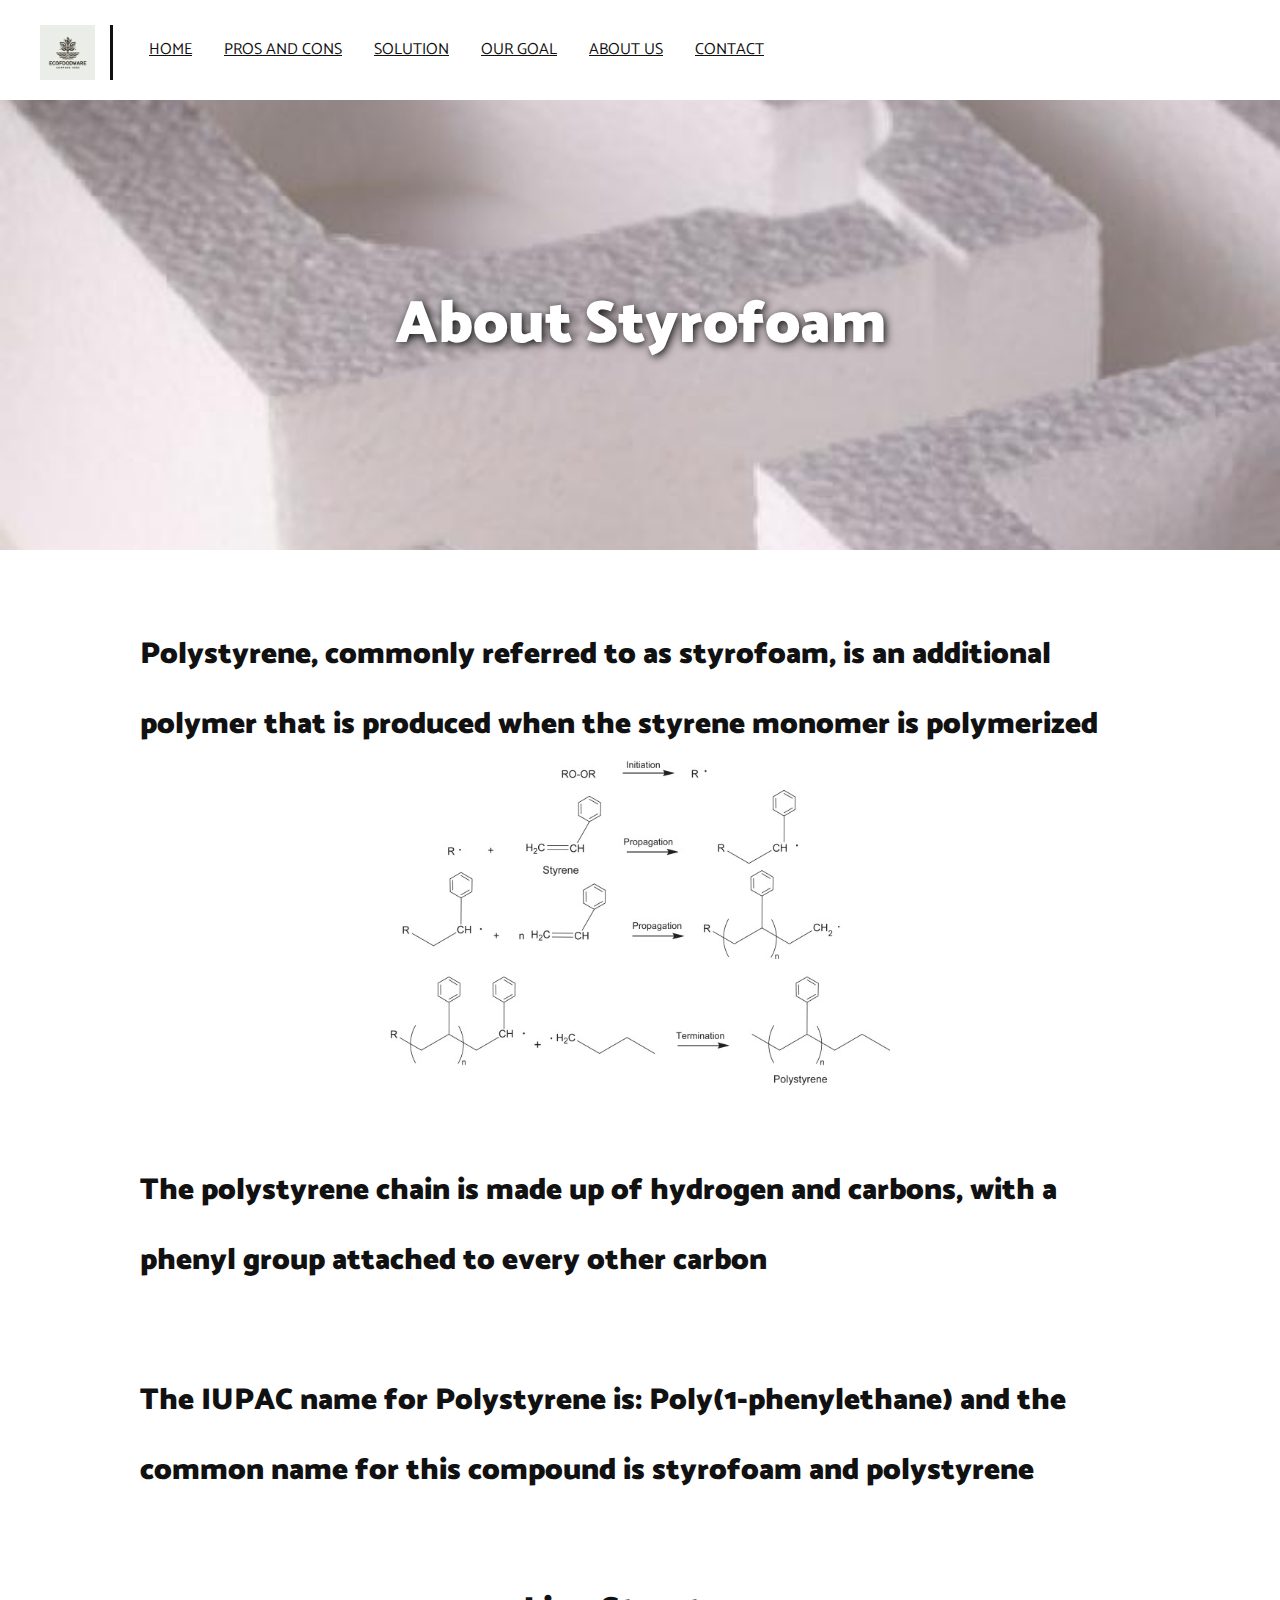
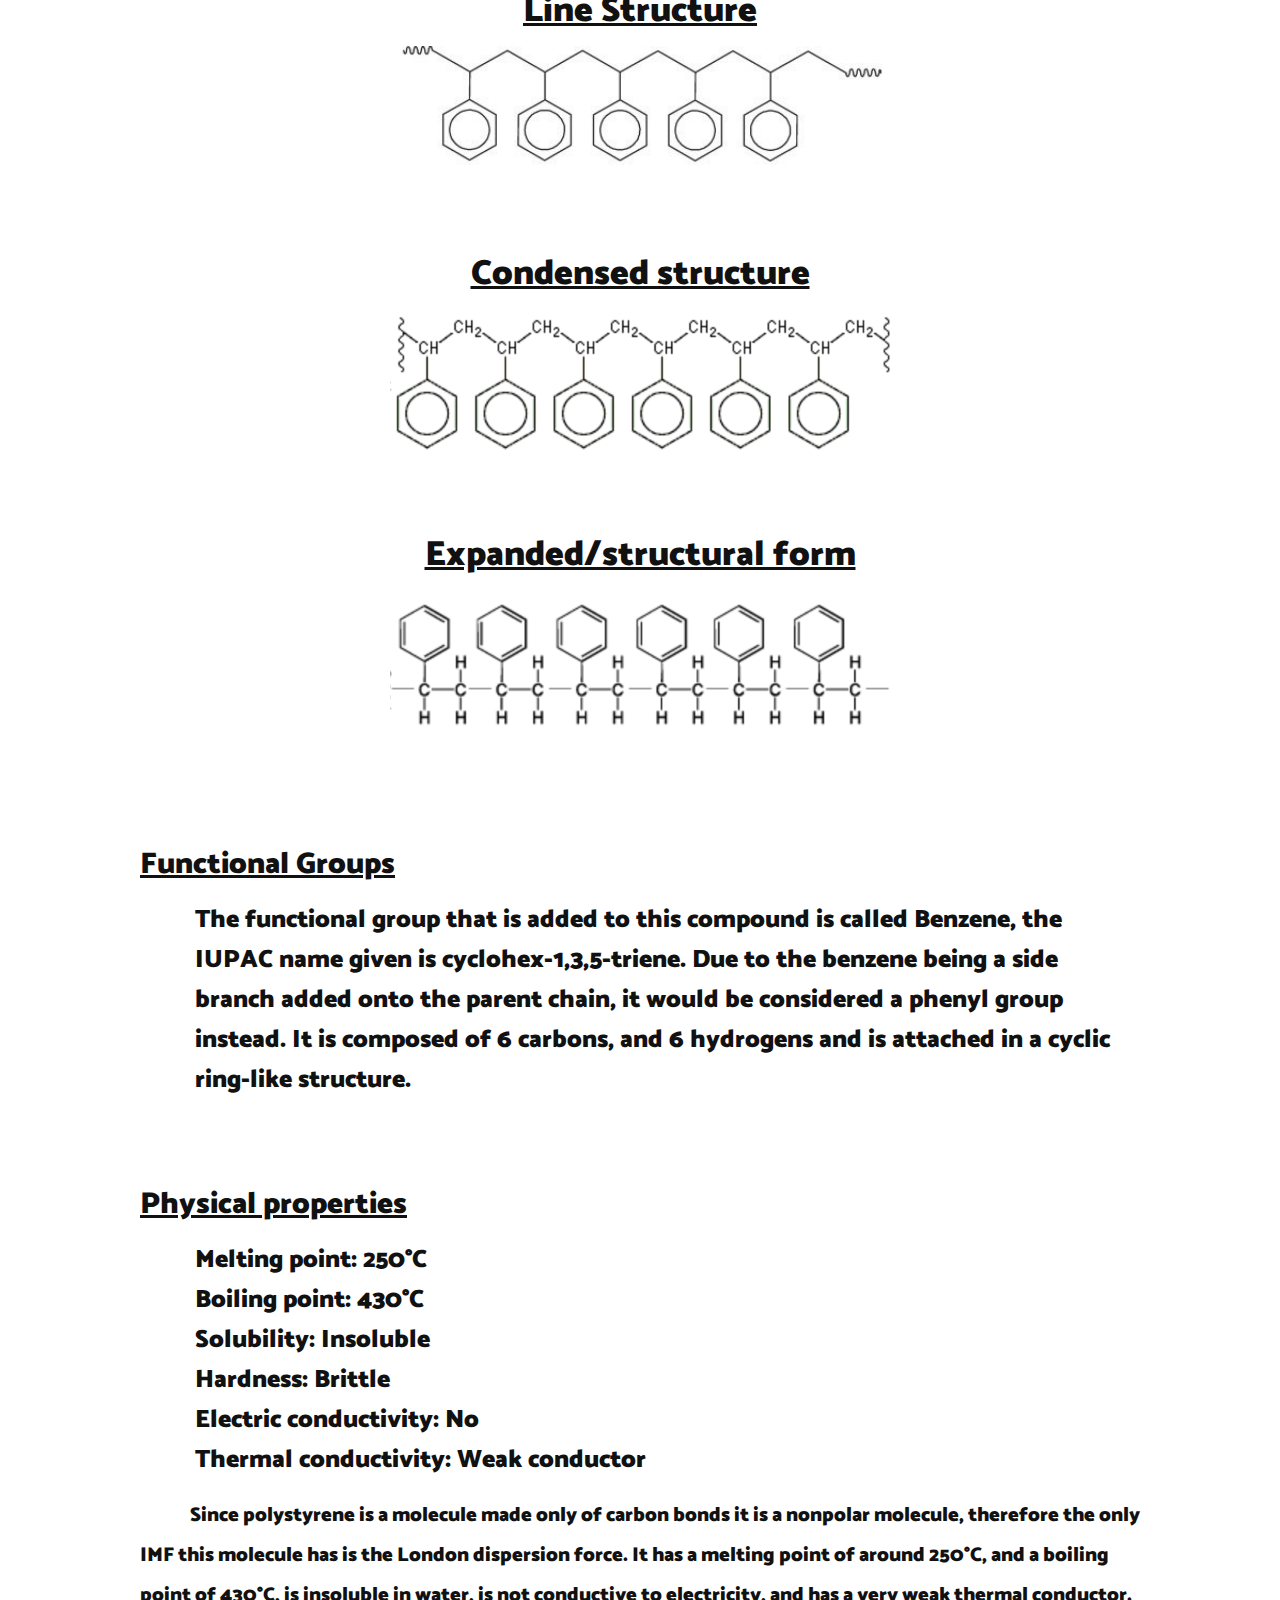
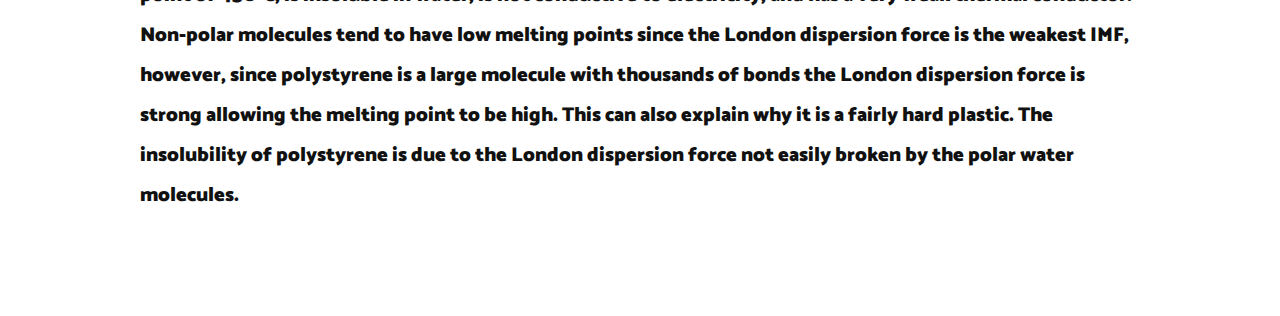
<file: index.html>
<!DOCTYPE html>
<html>
  <head>
    <meta charset="utf-8">
    <title>Why to switch to Bagasse and molded fiber</title>
    <meta name="viewport" content="width=device-width, initial-scale=1.0">
    <link rel="preconnect" href="https://fonts.gstatic.com">
  <link href="https://fonts.googleapis.com/css2?family=Catamaran:wght@100&family=Cormorant&family=EB+Garamond&display=swap" rel="stylesheet">
    <link rel="stylesheet" href="style.css">
  </head>
  <body>
    <header>
      <a href="index.html" class="header-brand"> <p> Ruhan </p> <img src="img/logo.jfif" alt="logo"></a>
      <nav>
        <ul>
            <li><a href="index.html">Home</a></li>
            <li><a href="Pros-cons.html"> Pros and cons</a></li>
            <li><a href="Alternatives.html">Solution</a></li>
            <li><a href="goal.html">Our goal</a></li>
            <li><a href="about.html">About Us</a></li>
            <li><a href="contact.html">Contact</a></li>
          </ul>
      </nav>
    </header>
    <main>
      <section class="index-banner">
        <div class="vertical-center">
          <h2>About Styrofoam</h2>
        </div>
      </section>
      <div class="wrapper">
            <h2><br> Polystyrene, commonly referred to as styrofoam, is an additional polymer that is produced when the styrene monomer 
                is polymerized  </h2>
            <a class = "wrapper-pic"> <img src="img/Polystyrene.jpg" alt="Polystyrene"></a>
            <h2><br> The polystyrene chain is made up of hydrogen and carbons, with a phenyl group attached to every other carbon</h2>
            <h2><br>The IUPAC name for Polystyrene is: Poly(1-phenylethane) and the common name for this compound is styrofoam and polystyrene</h2>

            <h3><br><Strong><u>Line Structure</u></Strong></h3>
            <a class = "wrapper-pic"> <img src="img/Line.png" alt="Line Structure"></a>
            <h3><Strong><u><br> Condensed structure </u></Strong></h3>
            <a class = "wrapper-pic"> <img src="img/Condensed.png" alt="condenced structure"></a>
            <h3><Strong><u><br> Expanded/structural form </u></Strong></h3>
            <a class = "wrapper-pic"> <img src="img/structural.png" alt="Expanded/structural form"></a>

            <h2><Strong><u><br> Functional Groups </u></Strong></h2>
            <h4>The functional group that is added to this compound is called Benzene, the IUPAC name given is cyclohex-1,3,5-triene. Due to the benzene being a side branch added onto the parent
                 chain, it would be considered a phenyl group instead. It is composed of 6 carbons, and 6 hydrogens and is attached in a cyclic ring-like structure.
            </h4>

            <h2><Strong><u><br> Physical properties </u></Strong></h2>
            <h4>Melting point: 250°C <br> Boiling point: 430°C  <br> Solubility: Insoluble <br> Hardness: Brittle <br> Electric conductivity: No
            <br> Thermal conductivity: Weak conductor</h4>
            <br>
            <p>Since polystyrene is a molecule made only of carbon bonds it is a nonpolar molecule, therefore the only IMF this molecule has is the London dispersion force. It has a melting point of around 250°C, and a boiling point of 430°C,  is insoluble in water, is not conductive to electricity, and has a very weak thermal conductor. Non-polar molecules tend to have low melting points since the London dispersion force is the weakest IMF, however, since polystyrene is a large molecule with thousands of bonds the London dispersion force is strong allowing the melting point to be high. This can also explain why it is a fairly hard plastic. The insolubility of polystyrene is due to the London dispersion force not easily broken by the polar water molecules.</p>



      <footer>
 
        </ul>

      </footer>
    </div>
  </body>
</html>
</file>
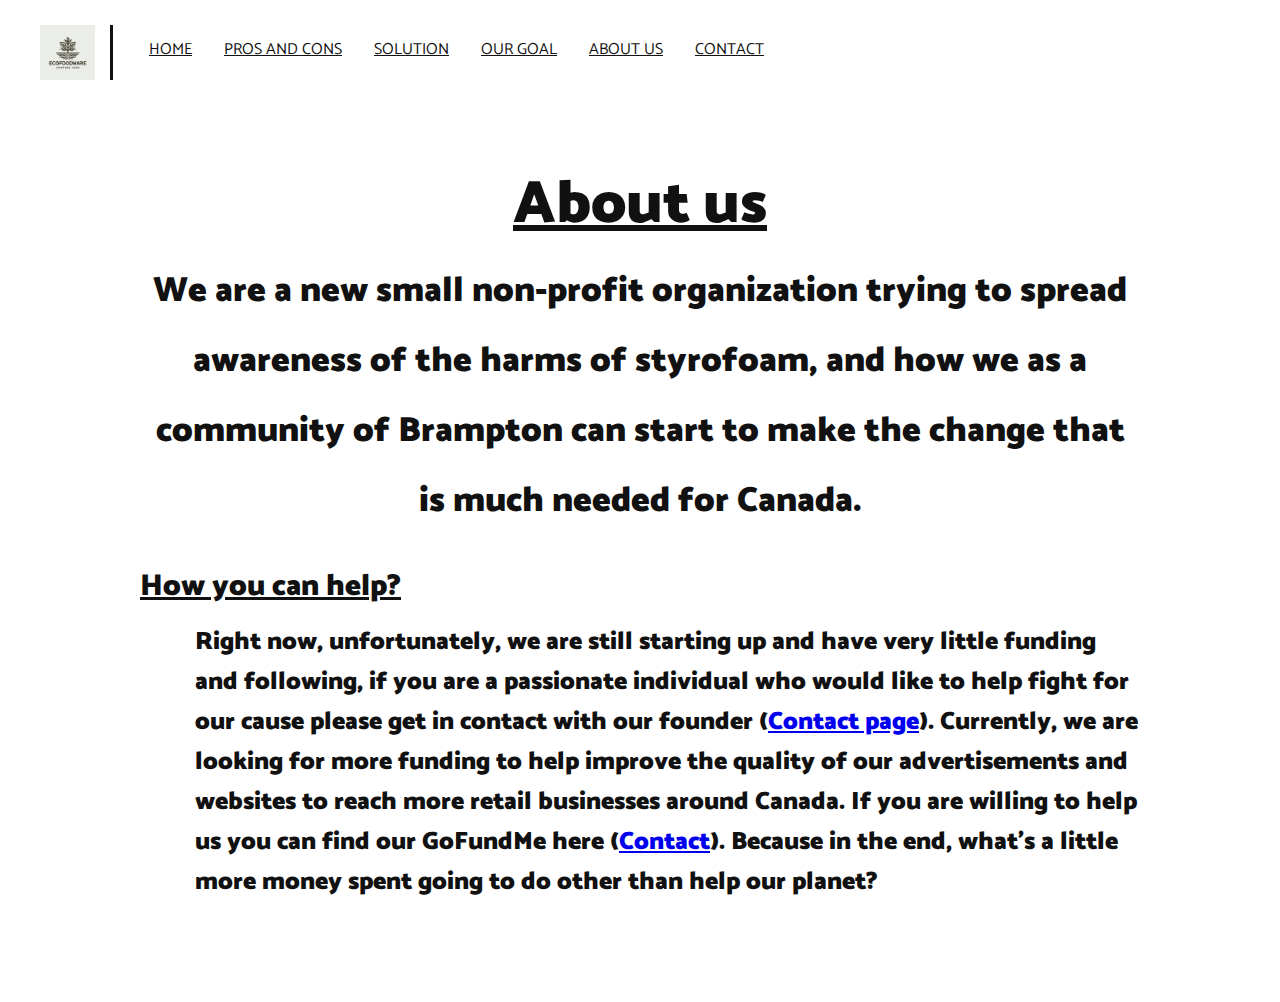
<file: about.html>
<!DOCTYPE html>
<html>
  <head>
    <meta charset="utf-8">
    <title>Why to switch to Bagasse and molded fiber</title>
    <meta name="viewport" content="width=device-width, initial-scale=1.0">
    <link rel="preconnect" href="https://fonts.gstatic.com">
  <link href="https://fonts.googleapis.com/css2?family=Catamaran:wght@100&family=Cormorant&family=EB+Garamond&display=swap" rel="stylesheet">
    <link rel="stylesheet" href="style.css">
  </head>
  <body>
    <header>
      <a href="index.html" class="header-brand"> <p> Ruhan </p> <img src="img/logo.jfif" alt="logo"></a>
      <nav>
        <ul>
          <li><a href="index.html">Home</a></li>
          <li><a href="Pros-cons.html"> Pros and cons</a></li>
          <li><a href="Alternatives.html">Solution</a></li>
          <li><a href="goal.html">Our goal</a></li>
          <li><a href="about.html">About Us</a></li>
          <li><a href="contact.html">Contact</a></li>
        </ul>
      </nav>
    </header>
    <main>
      <section class="index">
        <div class="vertical-center">
          <h2><br><u> About us</u></h2>
        </div>
      </section>
      <div class="wrapper">  
        <br>
        <h3>We are a new small non-profit organization trying to spread awareness of the harms of styrofoam, and how we as a community of 
          Brampton can start to make the change that is much needed for Canada.</h3>
          <br>
          <h2><Strong><u>How you can help?</u></Strong></h2>
          <h4>Right now, unfortunately, we are still starting up and have very little funding and following, if you are a passionate individual 
            who would like to help fight for our cause please get in contact with our founder (<a href="contact.html">Contact page</a>). Currently, we
            are looking for more funding to help improve the quality of our advertisements and websites to reach more retail businesses around Canada. If you are
             willing to help us you can find our GoFundMe here (<a href="contact.html">Contact</a>).  Because in the end, what's a little more money spent
             going to do other than help our planet?</h4>
            
             <footer>
             </ul>
     
           </footer>
    </div>
  </body>
</html>
</file>
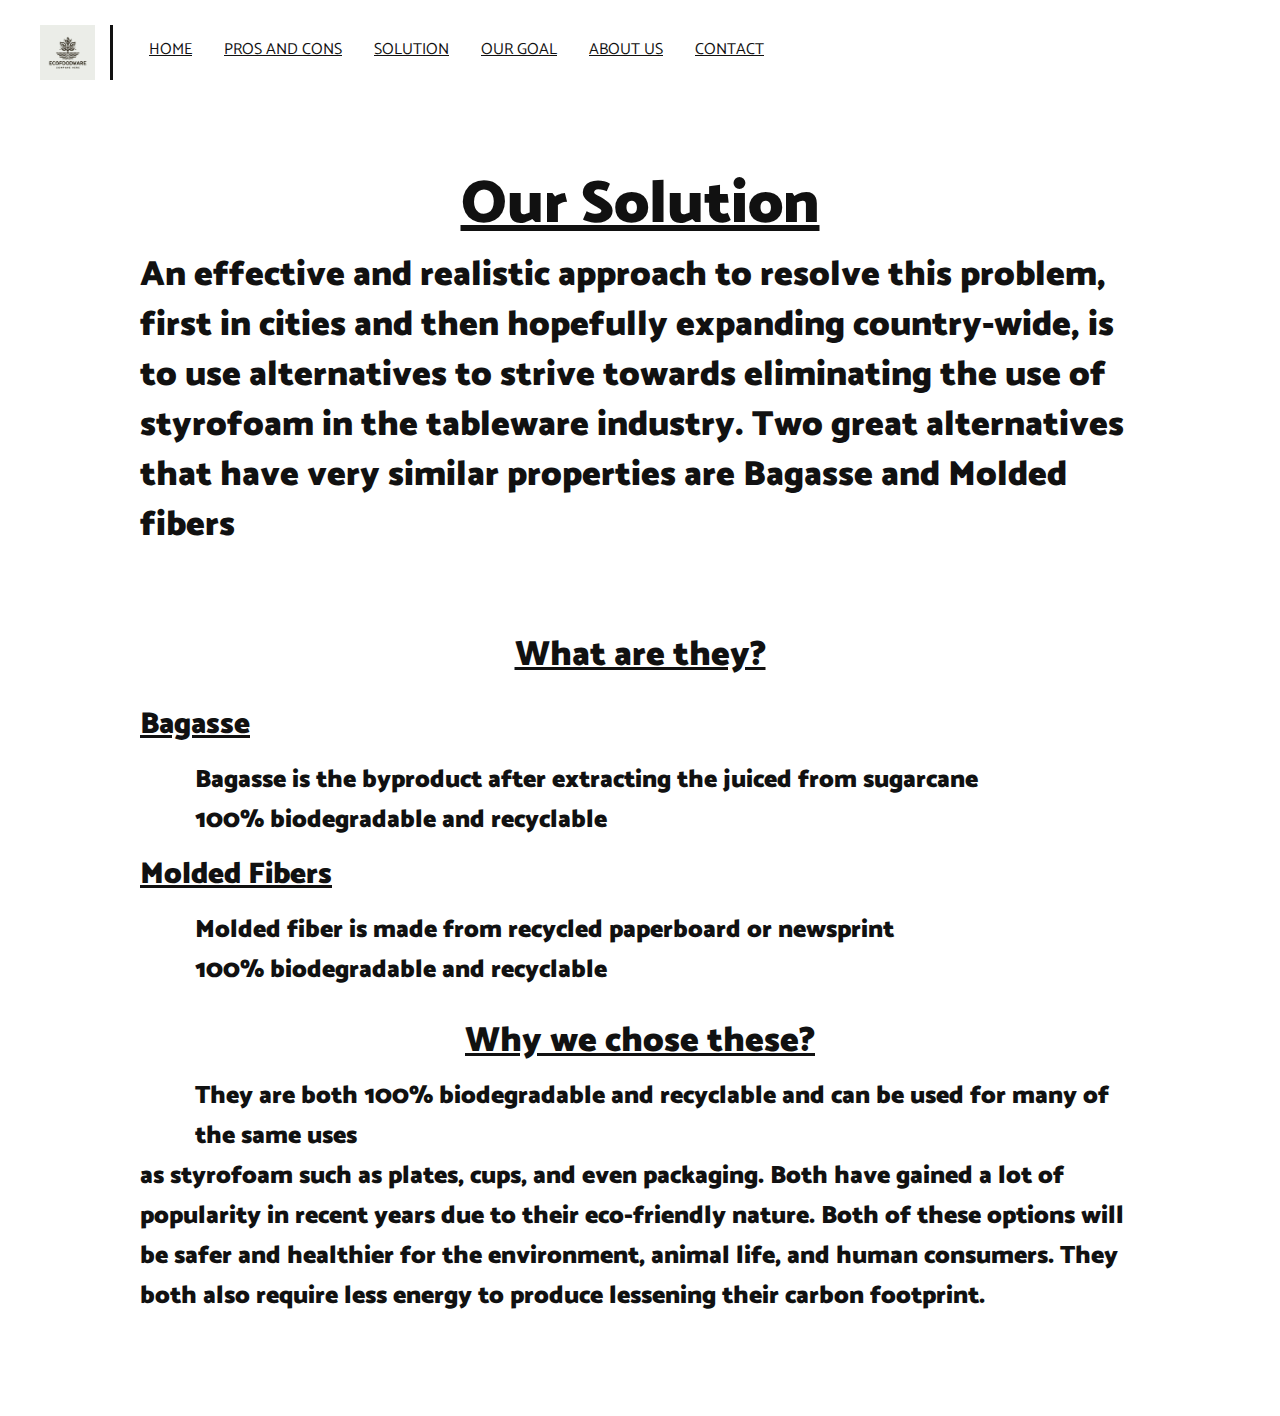
<file: Alternatives.html>
<!DOCTYPE html>
<html>
  <head>
    <meta charset="utf-8">
    <title>Why to switch to Bagasse and molded fiber</title>
    <meta name="viewport" content="width=device-width, initial-scale=1.0">
    <link rel="preconnect" href="https://fonts.gstatic.com">
  <link href="https://fonts.googleapis.com/css2?family=Catamaran:wght@100&family=Cormorant&family=EB+Garamond&display=swap" rel="stylesheet">
    <link rel="stylesheet" href="style.css">
  </head>
  <body>
    <header>
      <a href="index.html" class="header-brand"> <p> Ruhan </p> <img src="img/logo.jfif" alt="logo"></a>
      <nav>
        <ul>
            <li><a href="index.html">Home</a></li>
            <li><a href="Pros-cons.html"> Pros and cons</a></li>
            <li><a href="Alternatives.html">Solution</a></li>
            <li><a href="goal.html">Our goal</a></li>
            <li><a href="about.html">About Us</a></li>
            <li><a href="contact.html">Contact</a></li>
          </ul>
      </nav>
    </header>
    <main>
      <section class="index">
        <div class="vertical-center">
          <h2><br><u> Our Solution</u></h2>
        </div>
      </section>
      <div class="wrapper">            
           <h5>An effective and realistic approach to resolve this problem, first in cities and then hopefully expanding country-wide, is to use alternatives to strive towards eliminating the use of styrofoam in the tableware industry.
             Two great alternatives that have 
            very similar properties are Bagasse and Molded fibers</h5>
            <h3><br><Strong><u>What are they?</u></Strong></h3>
            <h2><Strong><u>Bagasse</u></Strong></h2>
            <h4>Bagasse is the byproduct after extracting the juiced from sugarcane <br> 100% biodegradable and recyclable</h4>
            <h2><Strong><u>Molded Fibers</u></Strong></h2>
            <h4>Molded fiber is made from recycled paperboard or newsprint <br>100% biodegradable and recyclable</h4>
            <br>
            <h3><Strong><u>Why we chose these?</u></Strong></h3>
            <h4>They are both 100% biodegradable and recyclable and can be used for many of the same uses</h4>
            <h6> as styrofoam
                 such as plates, cups, and even packaging. Both have gained a lot of popularity in recent years due to 
                 their eco-friendly nature. Both of these options will be safer and healthier for the environment, animal 
                 life, and human consumers. They both also require less energy to produce lessening their carbon footprint.</h6>
                 <footer>
 
                 </ul>
         
               </footer>
    </div>
  </body>
</html>
</file>
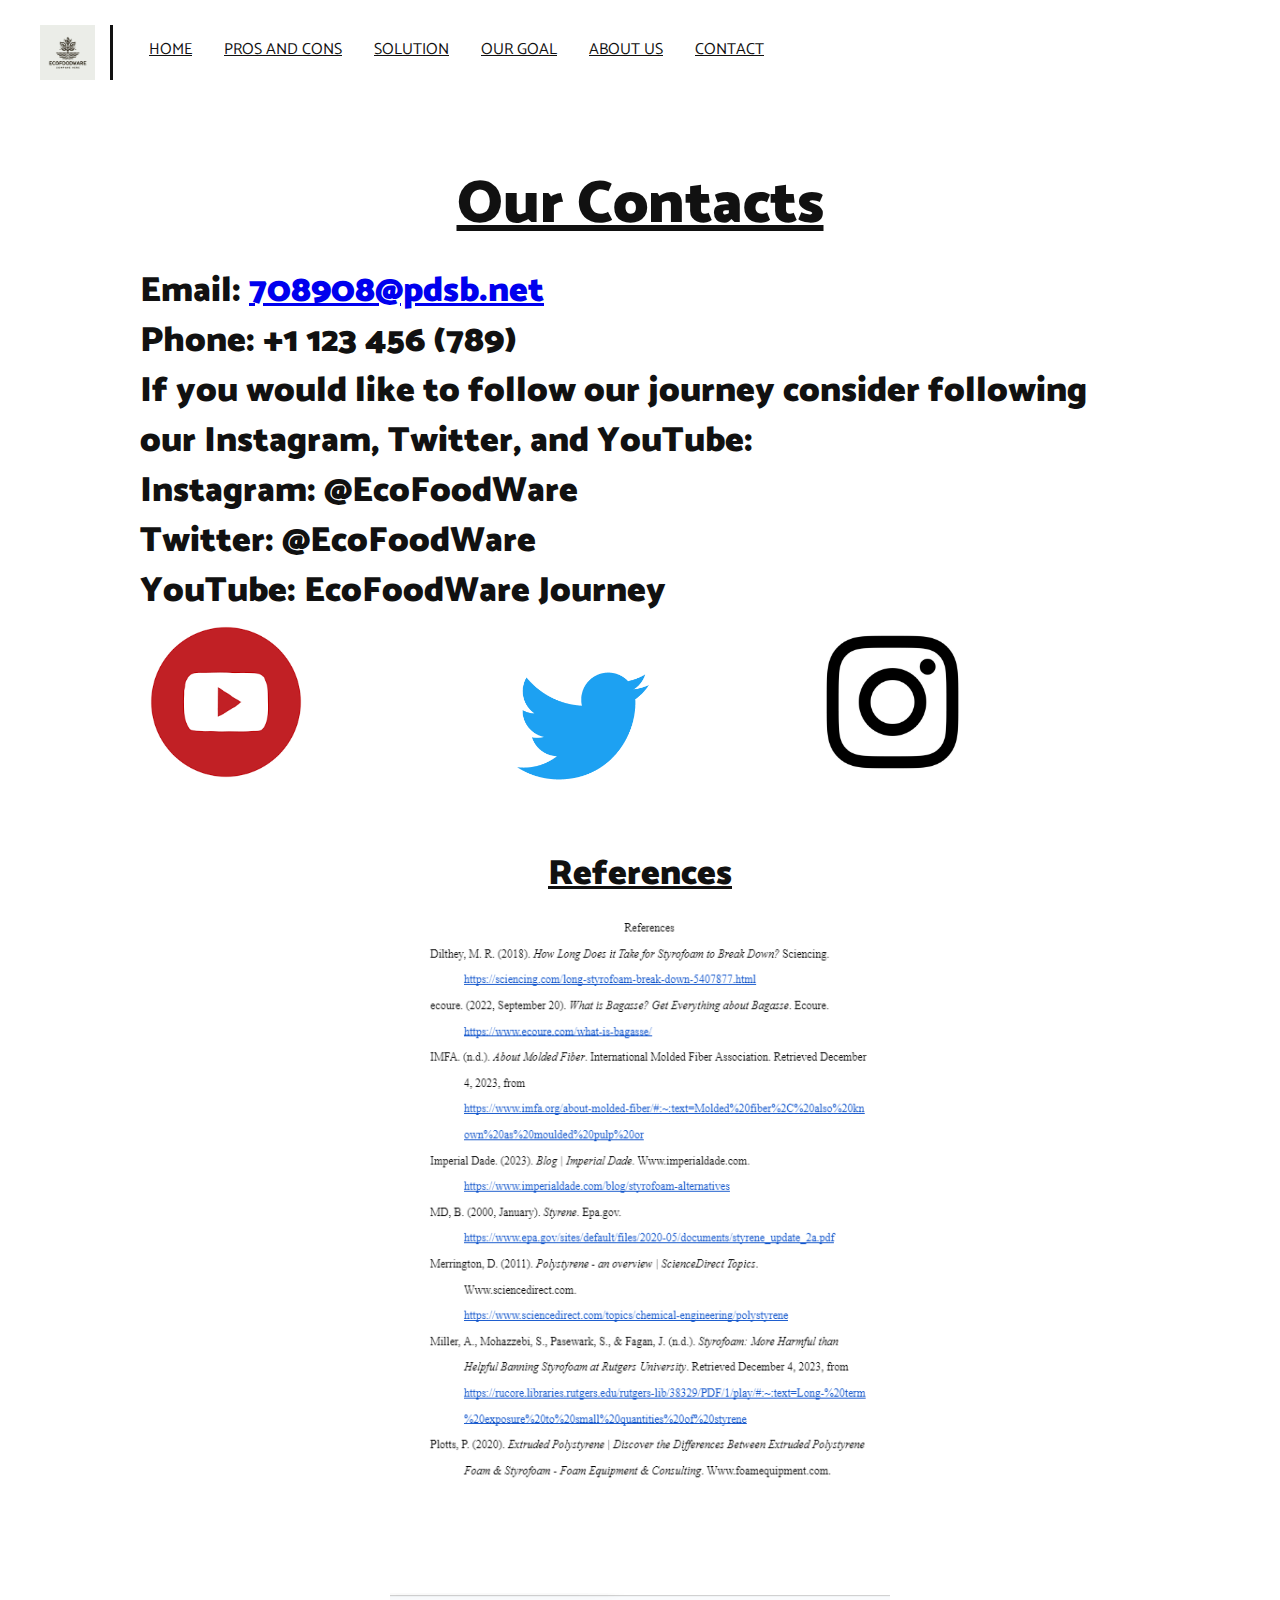
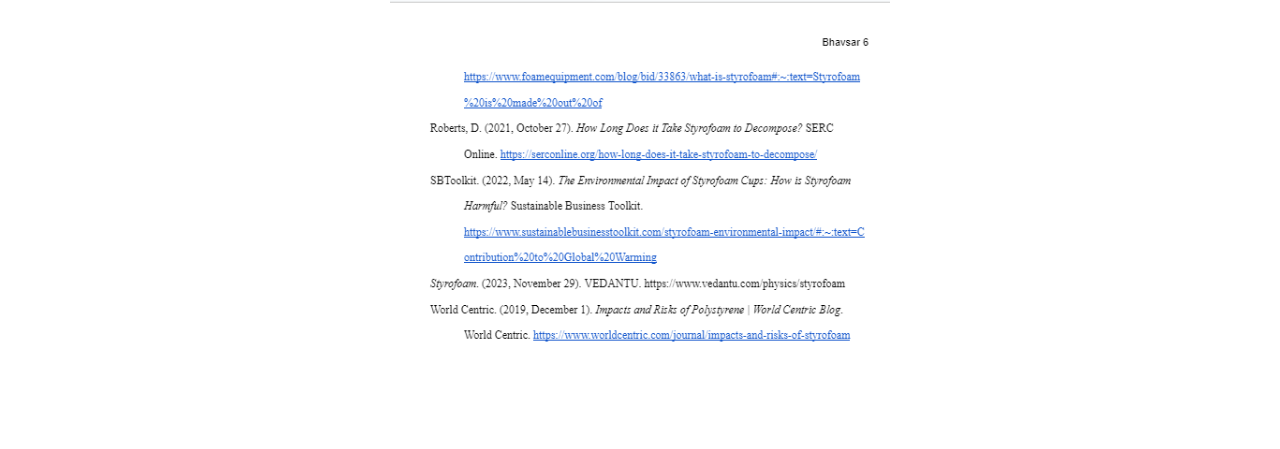
<file: contact.html>
<!DOCTYPE html>
<html>
  <head>
    <meta charset="utf-8">
    <title>Why to switch to Bagasse and molded fiber</title>
    <meta name="viewport" content="width=device-width, initial-scale=1.0">
    <link rel="preconnect" href="https://fonts.gstatic.com">
  <link href="https://fonts.googleapis.com/css2?family=Catamaran:wght@100&family=Cormorant&family=EB+Garamond&display=swap" rel="stylesheet">
    <link rel="stylesheet" href="style.css">
  </head>
  <body>
    <header>
      <a href="index.html" class="header-brand"> <p> Ruhan </p> <img src="img/logo.jfif" alt="logo"></a>
      <nav>
        <ul>
          <li><a href="index.html">Home</a></li>
          <li><a href="Pros-cons.html"> Pros and cons</a></li>
          <li><a href="Alternatives.html">Solution</a></li>
          <li><a href="goal.html">Our goal</a></li>
          <li><a href="about.html">About Us</a></li>
          <li><a href="contact.html">Contact</a></li>
        </ul>
      </nav>
    </header>
    <main>
      <section class="index">
        <div class="vertical-center">
          <h2><br><u> Our Contacts</u></h2>
        </div>
      </section>
      <div class="wrapper">  
        <br>
        <h5>Email: <a href="mailto:708908@pdsb.net">708908@pdsb.net</a> <br> Phone: +1 123 456 (789) <br>If you would like to follow our 
          journey consider following our Instagram, Twitter, and YouTube: <br> Instagram: @EcoFoodWare <br> Twitter: @EcoFoodWare <br>
           YouTube: EcoFoodWare Journey </h5>
          
           <div class="row">
            <div class="column">
              <img src="img/Youtube.png" alt="YOutube" style="width:50%">
            </div>
            <div class="column">
              <img src="img/logo (1).png" alt="Twitter" style="width:65%">
            </div>
            <div class="column">
              <img src="img/Insta.jpg" alt="Instagram" style="width:50%">
            </div>
          </div>

          <h3><strong><u>References</u></strong></h3>
          <a class = "wrapper-pic"> <img src="img/Citations.png" alt="Bagasse product"></a>
          <footer>
 
          </ul>
  
        </footer>
    </div>
  </body>
</html>
</file>
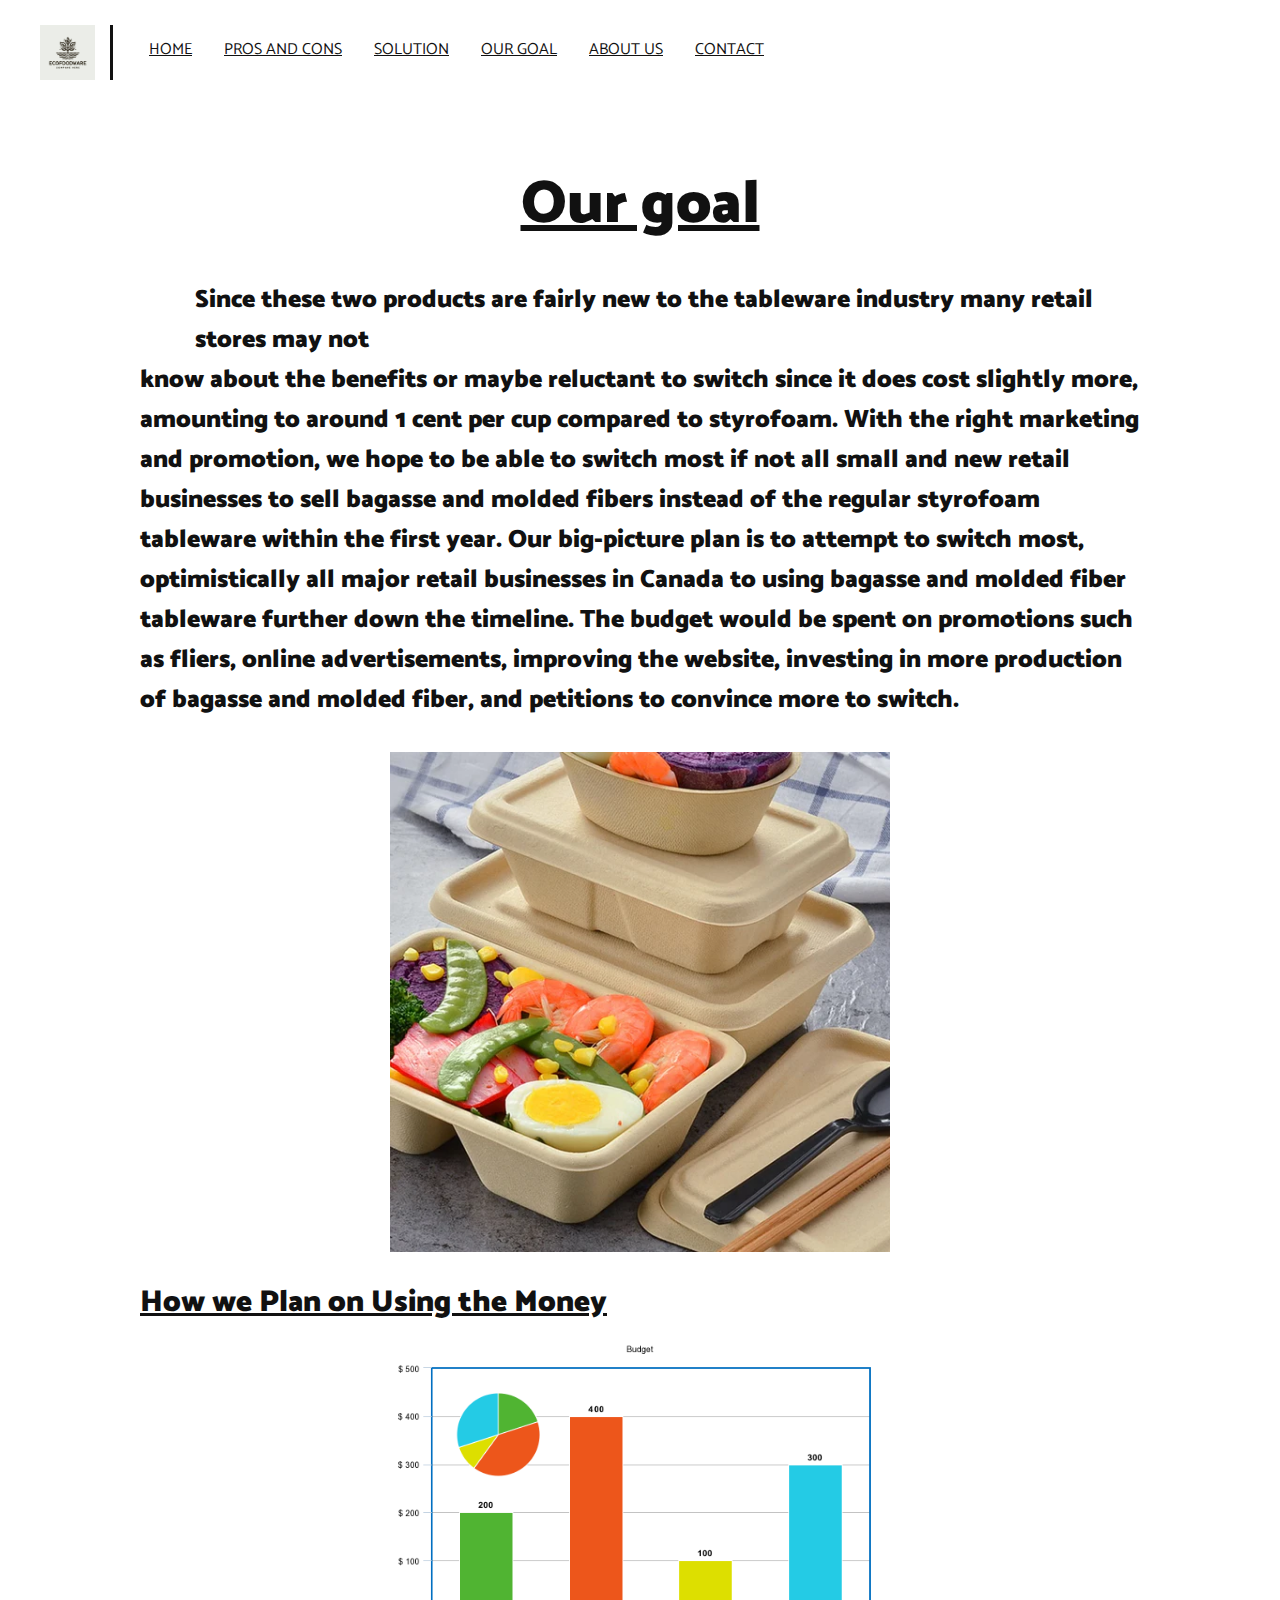
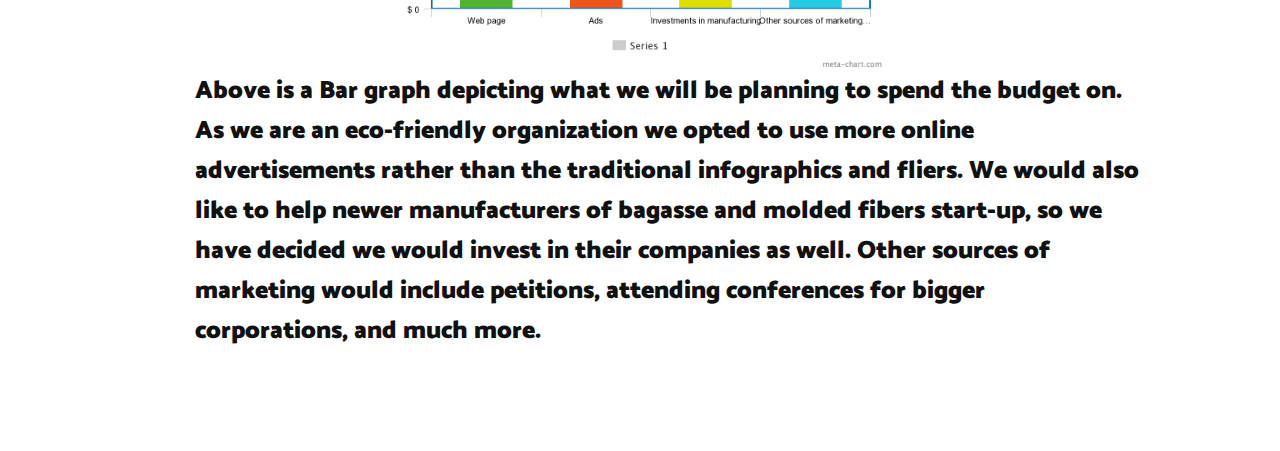
<file: goal.html>
<!DOCTYPE html>
<html>
  <head>
    <meta charset="utf-8">
    <title>Why to switch to Bagasse and molded fiber</title>
    <meta name="viewport" content="width=device-width, initial-scale=1.0">
    <link rel="preconnect" href="https://fonts.gstatic.com">
  <link href="https://fonts.googleapis.com/css2?family=Catamaran:wght@100&family=Cormorant&family=EB+Garamond&display=swap" rel="stylesheet">
    <link rel="stylesheet" href="style.css">
  </head>
  <body>
    <header>
      <a href="index.html" class="header-brand"> <p> Ruhan </p> <img src="img/logo.jfif" alt="logo"></a>
      <nav>
        <ul>
            <li><a href="index.html">Home</a></li>
            <li><a href="Pros-cons.html"> Pros and cons</a></li>
            <li><a href="Alternatives.html">Solution</a></li>
            <li><a href="goal.html">Our goal</a></li>
            <li><a href="about.html">About Us</a></li>
            <li><a href="contact.html">Contact</a></li>
          </ul>
      </nav>
    </header>
    <main>
      <section class="index">
        <div class="vertical-center">
          <h2><br><u> Our goal</u></h2>
        </div>
      </section>
      <div class="wrapper">  
        <h4> <br>Since these two products are fairly new to the tableware industry many retail stores may not</h4>          
           <h6> know about the benefits 
            or maybe reluctant to switch since it does cost slightly more, amounting to around 1 cent per cup compared to styrofoam.
             With the right marketing and promotion, we hope to be able to switch most if not all small and new retail businesses to sell
              bagasse and molded fibers instead of the regular styrofoam tableware within the first year. Our big-picture plan is to attempt
               to switch most, optimistically all major retail businesses in Canada to using bagasse and molded fiber tableware further down the timeline. 
               The budget would be spent on promotions such as fliers, online advertisements, improving the website, investing in more production
                of bagasse and molded fiber, and petitions to convince more to switch.</h4>
                <br>
                <br>
                <a class = "wrapper-pic"> <img src="img/bagasse products.webp" alt="Bagasse product"></a>

        <Br>
        <h2><Strong><u>How we Plan on Using the Money </u></Strong></h2>

             <a class = "wrapper-pic"> <img src="img/meta-chart (1).png" alt="Chart"></a>
             <h4>Above is a Bar graph depicting what we will be planning to spend the budget on. As we are an eco-friendly organization we opted 
              to use more online advertisements rather than the traditional infographics and fliers. We would also like to help newer manufacturers
               of bagasse and molded fibers start-up, so we have decided we would invest in their companies as well. Other sources of marketing would
                include petitions, attending conferences for bigger corporations, and much more.</h4>
                 <footer>
 
                 </ul>
         
               </footer>
    </div>
  </body>
</html>
</file>
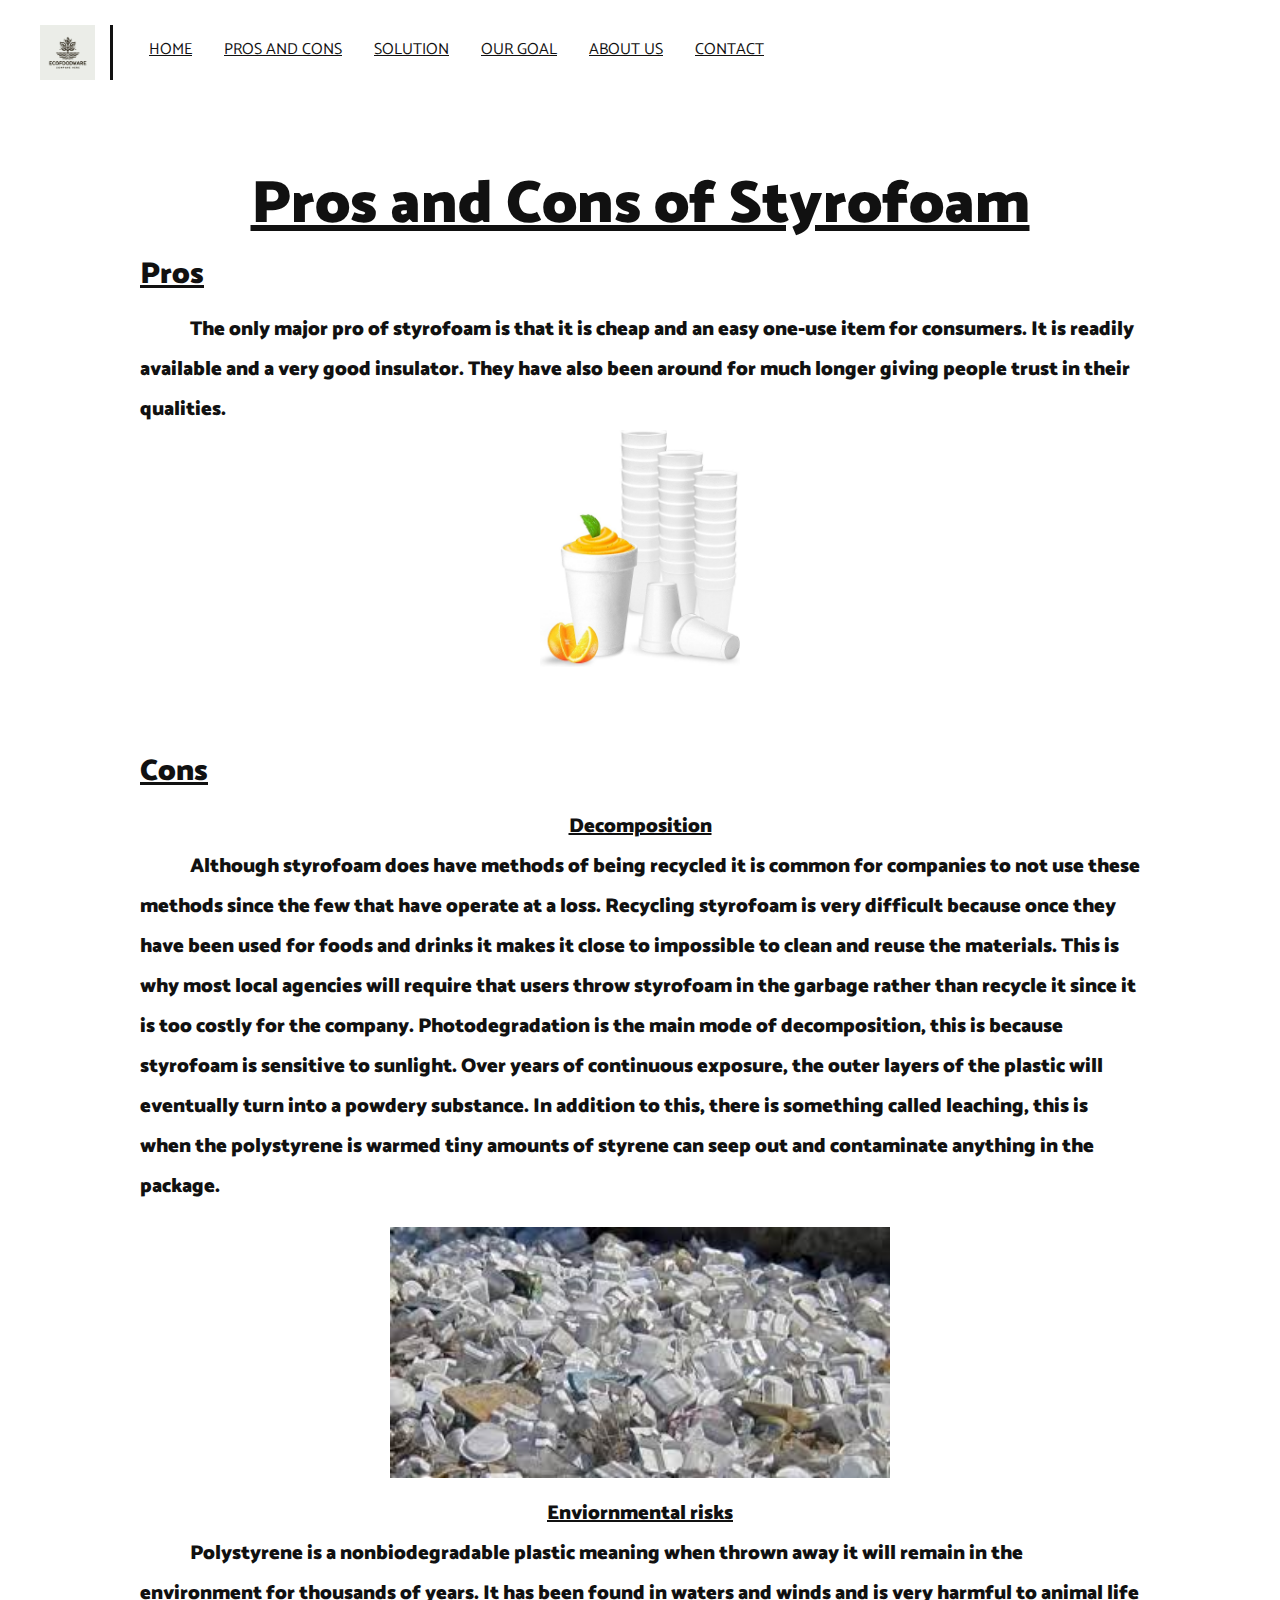
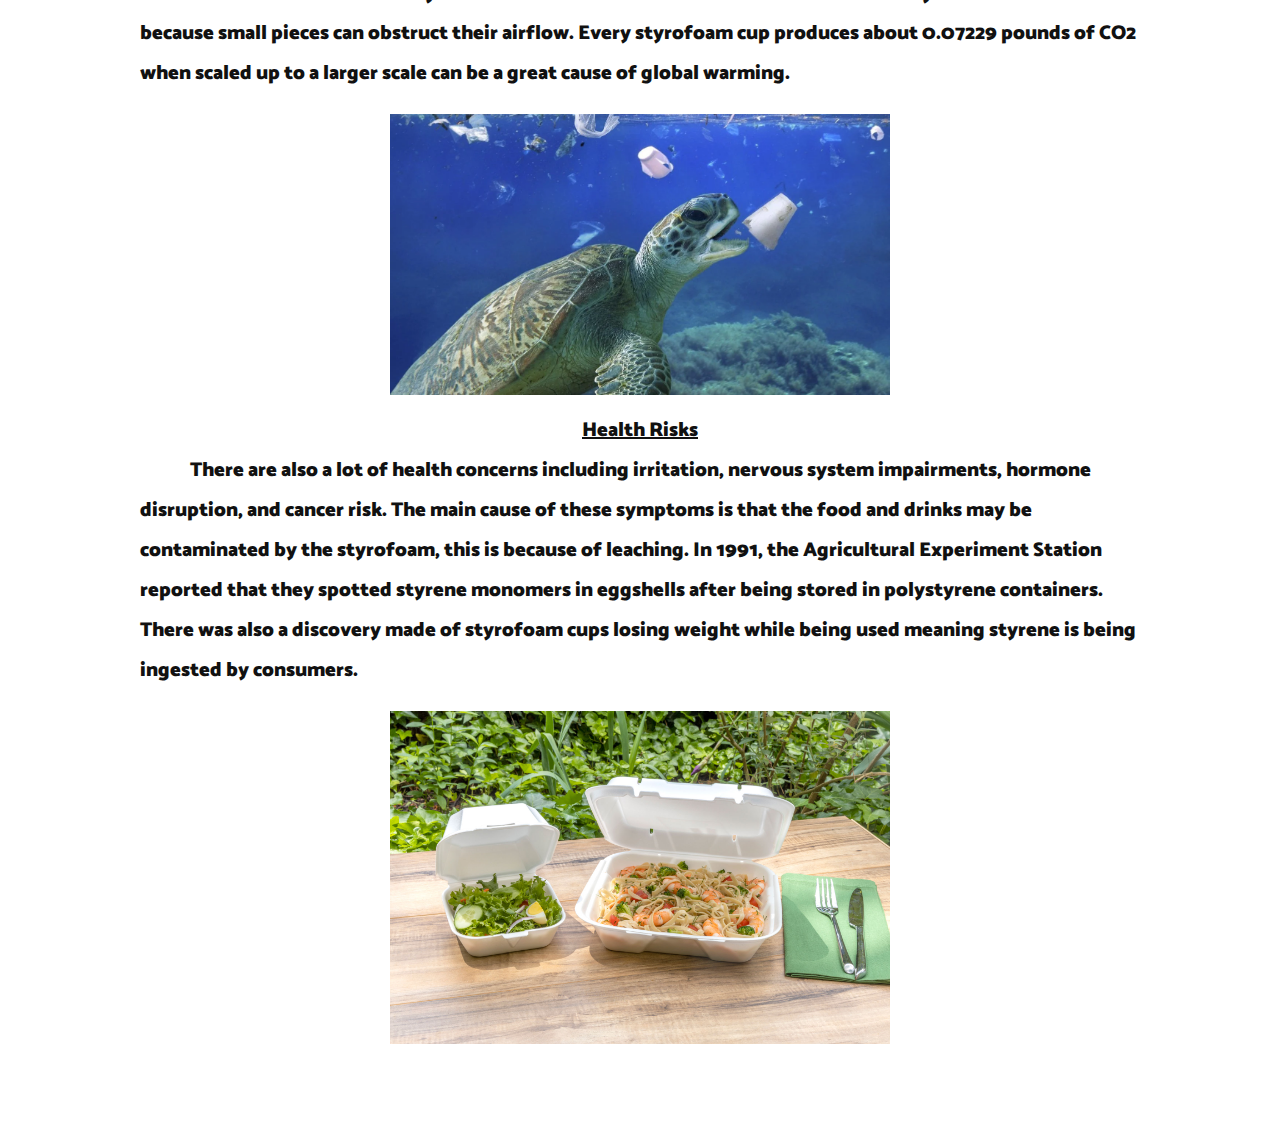
<file: Pros-cons.html>
<!DOCTYPE html>
<html>
  <head>
    <meta charset="utf-8">
    <title>Why to switch to Bagasse and molded fiber</title>
    <meta name="viewport" content="width=device-width, initial-scale=1.0">
    <link rel="preconnect" href="https://fonts.gstatic.com">
  <link href="https://fonts.googleapis.com/css2?family=Catamaran:wght@100&family=Cormorant&family=EB+Garamond&display=swap" rel="stylesheet">
    <link rel="stylesheet" href="style.css">
  </head>
  <body>
    <header>
      <a href="index.html" class="header-brand"> <p> Ruhan </p> <img src="img/logo.jfif" alt="logo"></a>
      <nav>
        <ul>
            <li><a href="index.html">Home</a></li>
            <li><a href="Pros-cons.html"> Pros and cons</a></li>
            <li><a href="Alternatives.html">Solution</a></li>
            <li><a href="goal.html">Our goal</a></li>
            <li><a href="about.html">About Us</a></li>
            <li><a href="contact.html">Contact</a></li>
          </ul>
      </nav>
    </header>
    <main>
      <section class="index">
        <div class="vertical-center">
          <h2><br><u> Pros and Cons of Styrofoam </u></h2>
        </div>
      </section>
      <div class="wrapper">            
            <h2><Strong><u>Pros</u></Strong></h2>
            <p>The only major pro of styrofoam is that it is cheap and an easy one-use item for consumers. It is readily available and a very good insulator. They have also been around for much longer giving people trust in their qualities.<p>
            <a class = "wrapper-pic2"> <img src="img/Cups.jpg" alt="cups"></a>

            <h2><br><Strong><u>Cons</u></Strong></h2>
            
            <h1><u>Decomposition</u></h1>
            <p>Although styrofoam does have methods of being recycled it is common for companies to not use these methods since the 
                few that have operate at a loss. Recycling styrofoam is very difficult because once they have been used for foods and 
                drinks it makes it close to impossible to clean and reuse the materials. This is why most local agencies will require 
                that users throw styrofoam in the garbage rather than recycle it since it is too costly for the company. 
                Photodegradation is the main mode of decomposition, this is because styrofoam is sensitive to sunlight. Over years
                 of continuous exposure, the outer layers of the plastic will eventually turn into a powdery substance. In addition to 
                 this, there is something called leaching, this is when the polystyrene is warmed tiny amounts of styrene can seep out and 
                 contaminate anything in the package.</p>
                 <a class = "wrapper-pic3"> <img src="img/garbage.jfif" alt="animal dangers"></a>
                 <br>
            <h1><u>Enviornmental risks</u></h1>
            <p> Polystyrene is a nonbiodegradable plastic meaning when thrown away it will remain in the environment 
                for thousands of years. It has been found in waters and winds and is very harmful to animal life because 
                small pieces can obstruct their airflow. Every styrofoam cup produces about 0.07229 pounds of CO2  when 
                scaled up to a larger scale can be a great cause of global warming.</p>
                <a class = "wrapper-pic3"> <img src="img/turtle" alt="animal dangers"></a>
                <br>
            <h1><u>Health Risks</u></h1>
            <p>There are also a lot of health concerns 
                including irritation, nervous system impairments, hormone disruption, and cancer risk. The main cause of these
                 symptoms is that the food and drinks may be contaminated by the styrofoam, this is because of leaching. In 1991, 
                 the Agricultural Experiment Station reported that they spotted styrene monomers in eggshells after being stored in 
                 polystyrene containers. There was also a discovery made of styrofoam cups losing weight while being used meaning
                  styrene is being ingested by consumers.</p>
                  <a class = "wrapper-pic3"> <img src="img/food.jpg" alt="leftover foods"></a>
                  <footer>
 
                  </ul>
          
                </footer>
    </div>
  </body>
</html>
</file>
<file: style.css>
html, body, div, span, object, iframe,
h1, h2, h3, h4, h5, h6, p, blockquote, pre,
abbr, address, cite, code,
del, dfn, em, img, ins, kbd, q, samp,
small, strong, sub, sup, var,
b, i,
dl, dt, dd, ol, ul, li,
fieldset, form, label, legend,
table, caption, tbody, tfoot, thead, tr, th, td,
article, aside, canvas, details, figcaption, figure,
footer, header, hgroup, menu, nav, section, summary,
time, mark, audio, video {
    margin:0;
    padding:0;
    border:0;
    outline:0;
    font-size:100%;
    vertical-align:baseline;
    background:transparent;
}

body {
    line-height:1;
}

article,aside,details,figcaption,figure,
footer,header,hgroup,menu,nav,section {
    display:block;
}

nav ul {
    list-style:none;
}

blockquote, q {
    quotes:none;
}

blockquote:before, blockquote:after,
q:before, q:after {
    content:'';
    content:none;
}

a {
    margin:0;
    padding:0;
    font-size:100%;
    vertical-align:baseline;
    background:transparent;
}

/* change colours to suit your needs */
ins {
    background-color:#ff9;
    color:#000;
    text-decoration:none;
}

/* change colours to suit your needs */
mark {
    background-color:#ff9;
    color:#000;
    font-style:italic;
    font-weight:bold;
}

del {
    text-decoration: line-through;
}

abbr[title], dfn[title] {
    border-bottom:1px dotted;
    cursor:help;
}

table {
    border-collapse:collapse;
    border-spacing:0;
}

/* change border colour to suit your needs */
hr {
    display:block;
    height:1px;
    border:0;
    border-top:1px solid #cccccc;
    margin:1em 0;
    padding:0;
}

input, select {
    vertical-align:middle;
}

/* My code*/


main {
  padding-top: 100px;
}

header {
  position: fixed;
  top:0;
  right:0;
  left:0;
  background-color: #fff;
  width: 100%;
  height: 100px;
}

header .header-brand img{
  height:55;
  width:55px;
  display: none;
  padding: 5px 0;
  margin-top: -10px;
}

header .header-brand p{
  display: block;
  font-family: Catamaran;
  font-size:24px;
  font-weight: 900;
  color:#111;
  text-transform: uppercase;
  margin: 0 auto;
  text-align: center;
  padding: 20px 0;
}

header nav ul {
  display:block;
  margin: 0 auto;
  width: fit-content;
}

header nav ul li {
  display: inline-block;
  float: left;
  list-style: none;
  padding: 0 16px;
}

header nav ul li a {
  font-family: Catamaran;
  font-size: 16px;
  color:#111;
  text-transform: uppercase;
}

header .header-cases {
  display: none;
}

@media only screen and (min-width: 1000px) {
  header .header-brand p{
    margin: 31px 0;
    text-align: left;
    line-height: 38px;
    padding: 0 20px 0 40px;
    border-right: 3px solid #111;
    float: left;
    display:none
}

header .header-brand img{
  display:block;
  border-right: 3px solid #111;
  float: left;
  padding: 0px 15px 0px 40px;
  margin: 25px 0;
}

  header nav ul {
    margin: 20px 0px 20px 20px;
    float: left;
  }

  header nav ul li a {
    line-height: 60px;
  }

  header .header-cases {
    display: block;
    font-family: Catamaran;
    font-size: 16px;
    color:#111;
    text-transform: uppercase;
    line-height: 38px;
    border: 1px solid #111;
    float: right;
    margin-right: 40px;
    margin-top: 30px;
    padding: 0 20px;
  }
}

/*INDEX*/

.wrapper h2{
  font-family: Catamaran;
  font-size:30px;
  font-weight: 1000;
  line-height: 70px;
  color:#111;
  text-align: left;
}

.wrapper p{
  font-family: Catamaran;
  font-size: 20px;
  font-weight: 1000;
  line-height: 40px;
  color:#111;
  text-align: left;
}

.wrapper h3{
  font-family: Catamaran;
  font-size:35px;
  font-weight: 1000;
  line-height: 70px;
  color:#111;
  text-align: center;
}
.wrapper h1{
  font-family: Catamaran;
  font-size: 20px;
  font-weight: 1000;
  line-height: 40px;
  color:#111;
  text-align: center;
}
.wrapper h4{
  font-family: Catamaran;
  font-size: 25px;
  font-weight: 1000;
  line-height: 40px;
  color:#111;
  text-align: left;
  padding-left: 5px;
  margin-left: 50px;
}
.wrapper h5{
  font-family: Catamaran;
  font-size: 35px;
  font-weight: 1000;
  line-height: 50px;
  color:#111;
  text-align: left;
padding-top: 10px;
}

.wrapper h6{
  font-family: Catamaran;
  font-size: 25px;
  font-weight: 1000;
  line-height: 40px;
  color:#111;
  text-align: left;
}

.wrapper .wrapper-pic img{
  display: block;
  margin-left: auto;
  margin-right: auto;
  width: 50%;
}
.wrapper .wrapper-pic2 img{
  display: block;
  margin-left: auto;
  margin-right: auto;
  width: 20%;
}
.wrapper .wrapper-pic3 img{
  display: block;
  margin-left: auto;
  margin-right: auto;
  padding-top: 20px;
  width: 50%;
}

.index-banner{
  width: 100%;
  height: calc(100vh - 100px);
  background-image: url('img/Styrofoam.jpg');
  background-repeat: no-repeat;
  background-position: center;
  background-size: cover;
  display: table;
}

.index{
  width: 100%;
  background-repeat: no-repeat;
  display: table;
}

.vertical-center {
  display: table-cell;
  vertical-align: middle;

}

.index-banner h2 {
  font-family: Catamaran;
  font-size:60px;
  font-weight: 1000;
  line-height: 70px;
  color:#fff;
  text-align: center;
  text-shadow: 2px 2px 8px #111;
}

.index h2 {
  font-family: Catamaran;
  font-size:60px;
  font-weight: 1000;
  line-height: 70px;
  color:#111;
  text-align: center;
}

.index-banner h1 {
  font-family: Garamond;
  font-size:28px;
  font-weight: 100;
  font-style: italic;
  line-height: 40px;
  color:#fff;
  text-align: center;
  text-shadow: 2px 2px 8px #111;
}

.index h1 {
  font-family: Garamond;
  font-size:28px;
  font-weight: 100;
  font-style: italic;
  line-height: 40px;
  color:#fff;
  text-align: center;
  text-shadow: 2px 2px 8px #111;
}

.index-links div {
  margin:16px 16px 0;
  width: calc(100% - 32px);
  height: 100px;
  background-color: #f2f2f2;
}

.index-links div h3 {
  font-family: Catamaran;
  font-size: 28px;
  font-weight: 900;
  line-height: 100px;
  color:#111;
  text-align: center;
  text-transform: uppercase;
}

@media only screen and (min-width: 1000px) {
  .wrapper{
  width: 1000px;
  margin:0 auto;
  }

  .index-banner{
    height: 450px;
  }
    .index-banner h1 {
      display:block;
      width: 200px;
      margin: 0 auto;
  }

  .index-links {
    overflow: hidden;
  }

  .index-links div {
    margin: 20px 10px 0;
    height: 230px;
    background-color: #f2f2f2;
    float: left;
  }

  .index-boxlink-square{
    width: calc(25% - 20px) !important;
  }

  .index-boxlink-rectangle{
    width: calc(50% - 20px) !important;
  }

  .index-links div h3 {
    line-height: 230px;
  }
}
/*CASES*/

.cases-links {
  overflow: hidden;
  margin-bottom: 20px;
}

.cases-links h2 {
  font-family: Catamaran;
  font-size: 28px;
  font-weight: 600;
  color:#111;
  text-transform: uppercase;
}

.cases-links .cases-link p {
  padding-top: 45%;
  font-family: Catamaran;
  font-size: 24px;
  font-weight: 600;
  color:#111;
  text-align: center;
  text-transform: uppercase;
}


.cases-links .cases-link {
    width: 230px;
    height:230px;
    margin: 20px 10px 0px;
    background-color: #e3e3e3;
    float:left;
}

/*About Me page*/
.aboutMe {
  overflow: hidden;
  margin-bottom: 20px;
}

.aboutMe h2 {
  font-family: Catamaran;
  font-size: 30px;
  font-weight: 600;
  color:#111;
  text-transform: uppercase;
}

.aboutMe .aboutMe-text p {
  padding-top: 5%;
  padding-bottom: 50%;
  font-family: Catamaran;
  font-size: 24px;
  font-weight: 600;
  color:#111;
  text-align: center;
}

.aboutMe .aboutMe {
    width: 230px;
    height:230px;
    margin: 20px 10px 0px;
    background-color: #e3e3e3;
    float:left;
}



p {
  text-indent: 50px;
}



/*Gallery*/

.gallery-link-h2{
  font-family: Catamaran;
  font-size: 28px;
  font-weight: 600;
  color:#111;
  text-transform: uppercase;
  text-align: center;
  padding: 20px;

}

.gallery-link{
  display: flex;
  flex-flow: row wrap;
  justify-content: center;
}

.gallery-img{
  flex-basis: 90%;
  margin: 10px;
}

.gallery-img img{
  width: 100%;
}

@media only screen and (min-width:762px){
  .gallery-link-h2{
    font-size: 28px;
  }
  .gallery-img{
    flex-basis: 300px;
  }
}

/*FOOTER*/

footer{
  width: 100%;
  padding: 40px 40px;
  margin-top:20px;
  background-color: #fff;
  overflow: hidden;
}


@media only screen and (min-width: 1000px) {
  .footer-links-cases {
    display: block;
  }
  footer ul {
    padding-left: 20px;
    padding-right: 30px
  }

  footer ul li p {
    font-family: Catamaran;
    font-size: 24px;
    color:#fff;
    line-height: 40px;
    text-transform: uppercase;
  }
}

/*Contacts*/


.contact-link-h2{
  font-family: Catamaran;
  font-size: 28px;
  font-weight: 600;
  color:#111;
  text-transform: uppercase;
  text-align: center;
  padding: 20px;

}

.contact-link{
  display: flex;
  flex-flow: row wrap;
  justify-content: center;
}

.contact-img{
  flex-basis: 90%;
  margin: 10px;
}

.contact-img img{
  width: 100%;
}

@media only screen and (min-width:762px){
  .contact-link-h2{
    font-size: 28px;
  }
  .contact-img{
    flex-basis: 300px;
  }
}

/* Three image containers (use 25% for four, and 50% for two, etc) */
.column {
  float: left;
  width: 33.33%;
  padding: 5px;
}

/* Clear floats after image containers */
.row::after {
  content: "";
  clear: both;
  display: table;
}

.row {
  display: flex;
}

.column {
  flex: 33.33%;
  padding: 5px;
}
</file>
